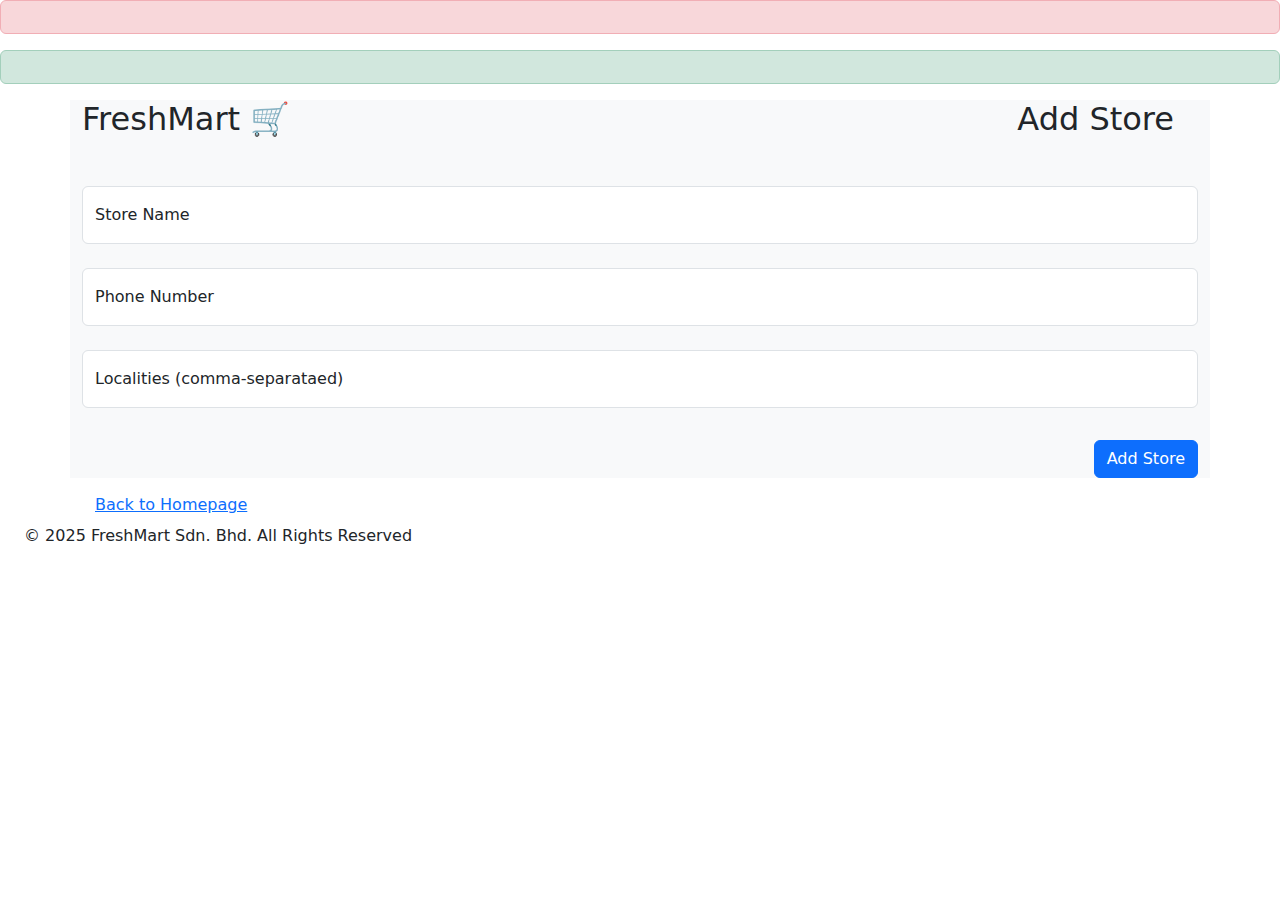
<file: src/main/resources/templates/add-store.html>
<!DOCTYPE html>
<html lang="en" xmlns:th="http://www.thymeleaf.org">

<head>
	<meta charset="UTF-8">
	<meta name="viewport" content="width=device-width, initial-scale=1.0">
	<link href="https://cdn.jsdelivr.net/npm/bootstrap@5.3.0/dist/css/bootstrap.min.css" rel="stylesheet">
	<link href="https://cdnjs.cloudflare.com/ajax/libs/font-awesome/6.0.0-beta3/css/all.min.css" rel="stylesheet">
	<script src="https://code.jquery.com/jquery-3.6.0.min.js"></script>
	<title>AddStore</title>
	<link rel="stylesheet" th:href="@{/css/add-store.css}">
</head>

<body>
	<div th:if="${param.error}" class="alert alert-danger alert-slide" id="error-alert" role="alert">
		<span th:text="${param.error[0]}"></span>
	</div>
	<div th:if="${param.success}" class="alert alert-success alert-slide" id="success-alert" role="alert">
		<span th:text="${param.success[0]}"></span>
	</div>
	<div class="container-fluid content">
		<div class="container" id="ext-box">
			<div class="row bg-body-tertiary" id="main-container">
				<div class="row">
					<h2 class="col mb-5">FreshMart 🛒 </h2>
					<h2 class="col mb-5 text-end">Add Store</h2>
				</div>
				<form th:action="@{/stores}" method="post">
					<div class="mb-4">
						<div class="form-floating">
							<input type="text" class="form-control" id="storename" name="storename"
								placeholder="Store Name" required>
							<label for="storename">Store Name</label>
							<div class="error-message" id="storename_error"></div>
						</div>
					</div>
					<div class="mb-4">
						<div class="form-floating">
							<input type="text" class="form-control" id="phoneNumber" name="phoneNumber"
								placeholder="Phone Number" required>
							<label for="phoneNumber">Phone Number</label>
							<div class="error-message" id="password_error"></div>
						</div>
					</div>
					<div class="mb-4">
						<div class="form-floating">
							<input type="text" class="form-control" id="localities" name="localities"
								placeholder="Localities" required>
							<label for="password">Localities (comma-separataed)</label>
							<div class="error-message" id="password_error"></div>
						</div>
					</div>
					<div class="p-0 text-end" id="submit-container">
						<button type="submit" class="btn btn-primary mt-2" id="submit-button">Add Store</button>
					</div>
				</form>
			</div>
			<div>
				<a th:href="@{/}" class="btn btn-link mt-2 back-to-home">Back to Homepage</a>
			</div>
		</div>
	</div>
	<div class="sub-container">
		<p class="ps-4">© 2025 FreshMart Sdn. Bhd. All Rights Reserved</p>
	</div>
	</div>

	<script src="https://cdn.jsdelivr.net/npm/bootstrap@5.3.0/dist/js/bootstrap.bundle.min.js"></script>
</body>

</html>
</file>
